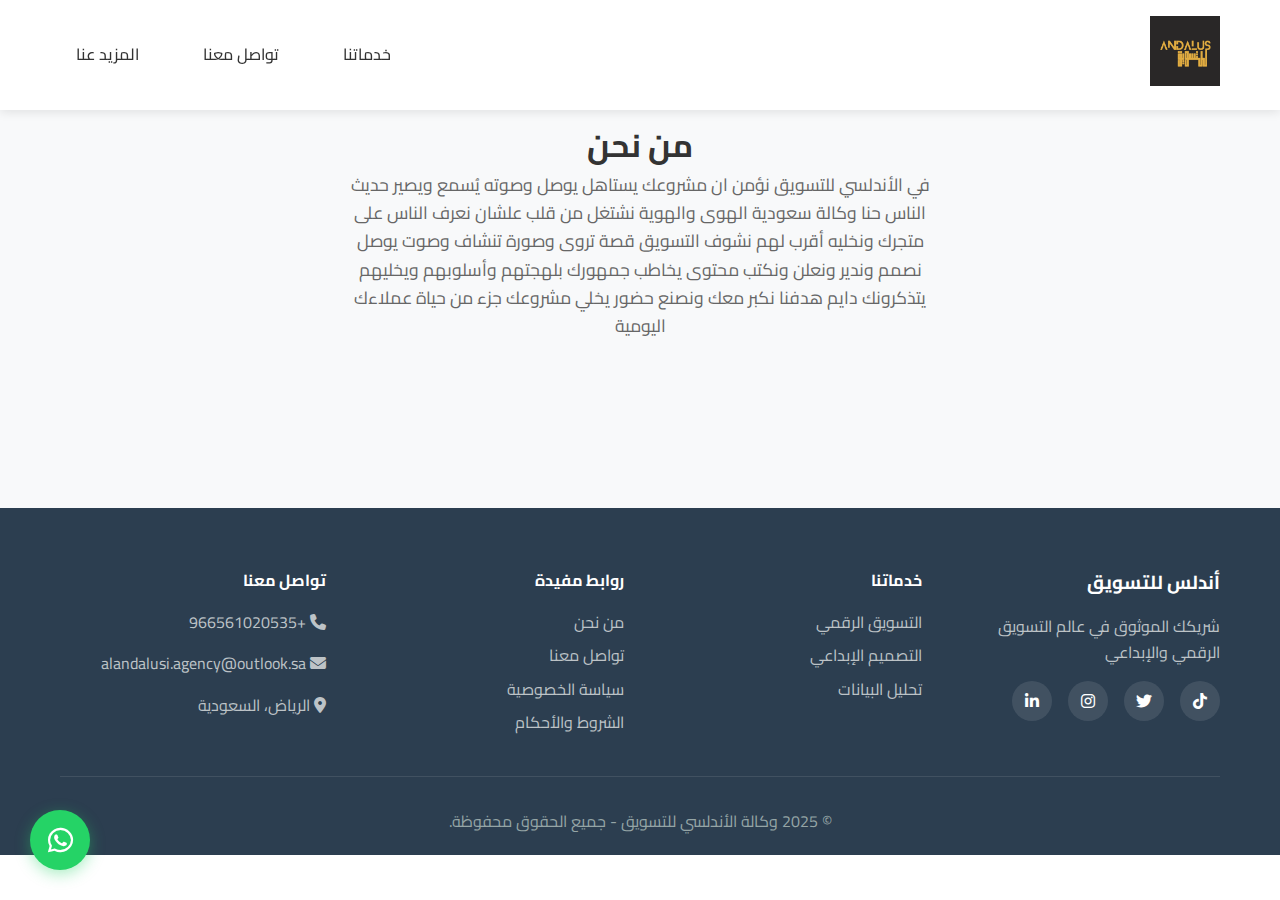
<file: about.html>
<!DOCTYPE html>
<html lang="ar" dir="rtl">
<head>
  <meta charset="UTF-8">
  <meta name="viewport" content="width=device-width, initial-scale=1.0">
  <title>من نحن - وكالة الأندلسي للتسويق</title>
  <link rel="stylesheet" href="https://cdnjs.cloudflare.com/ajax/libs/font-awesome/6.4.0/css/all.min.css">
  <link href="https://fonts.googleapis.com/css2?family=Cairo:wght@300;400;600;700&display=swap" rel="stylesheet">
  <link rel="stylesheet" href="css/style.css">
</head>
<body>

  <!--Developer : 0xSaad/Saad Almalki-->
  <!--Tools : HTML - Pure CSS and some Bootstrap - Vanilla JS -->



  <!-- Header -->
  <header class="header" id="header">
    <div class="container">
      <div class="nav-wrapper">
        <div class="logo">
          <a href="index.html" aria-label="الانتقال إلى الصفحة الرئيسية">
            <img src="images/logo.png" alt="Andalus Marketing" class="logo-img" width="70">
          </a>
        </div>
        <nav class="nav" id="nav">
          <ul>
            <li><a href="index.html#services">خدماتنا</a></li>
            <li><a href="index.html#contact">تواصل معنا</a></li>
            <li><a href="#">المزيد عنا</a></li>
          </ul>
        </nav>
        <button class="menu-toggle" id="menu-toggle" aria-label="فتح القائمة" aria-controls="nav" aria-expanded="false">
          <span></span><span></span><span></span>
        </button>
      </div>
    </div>
  </header>

  <main id="main">
    <!-- About Section -->
    <section class="about" id="about" style="padding:120px 0; background:#f8f9fa;">
      <div class="container">
        <div class="section-header">
          <h1>من نحن</h1>
          <p>في الأندلسي للتسويق نؤمن ان مشروعك يستاهل يوصل وصوته يُسمع ويصير حديث الناس حنا وكالة سعودية الهوى والهوية نشتغل من قلب علشان نعرف الناس على متجرك ونخليه أقرب لهم نشوف التسويق قصة تروى وصورة تنشاف وصوت يوصل نصمم وندير ونعلن ونكتب محتوى يخاطب جمهورك بلهجتهم وأسلوبهم ويخليهم يتذكرونك دايم هدفنا نكبر معك ونصنع حضور يخلي مشروعك جزء من حياة عملاءك اليومية</p>
        </div>
          </div>
    </section>
  </main>

  <!-- Footer -->
  <footer class="footer">
    <div class="container">
      <div class="footer-content">
        <div class="footer-section">
          <h3>أندلس للتسويق</h3>
          <p>شريكك الموثوق في عالم التسويق الرقمي والإبداعي</p>
          <div class="social-links">
            <a href="https://www.tiktok.com/@al_andalusian" class="social-link" aria-label="تيك توك" target="_blank" rel="noopener noreferrer"><i class="fab fa-tiktok"></i></a>
            <a href="https://x.com/alandalusi" class="social-link" aria-label="حساب X" target="_blank" rel="noopener noreferrer"><i class="fab fa-twitter"></i></a>
            <a href="https://www.instagram.com/alandalusi.agency" class="social-link" aria-label="إنستغرام" target="_blank" rel="noopener noreferrer"><i class="fab fa-instagram"></i></a>
            <a href="https://www.linkedin.com/company/%D8%A7%D9%84%D8%A3%D9%86%D8%AF%D9%84%D8%B3%D9%8A-%D9%84%D9%84%D8%AA%D8%B3%D9%88%D9%8A%D9%82" class="social-link" aria-label="لينكدإن" target="_blank" rel="noopener noreferrer"><i class="fab fa-linkedin-in"></i></a>
          </div>
        </div>
        <div class="footer-section">
          <h4>خدماتنا</h4>
          <ul>
            <li><a href="index.html#services">التسويق الرقمي</a></li>
            <li><a href="index.html#services">التصميم الإبداعي</a></li>
            <li><a href="index.html#services">تحليل البيانات</a></li>
          </ul>
        </div>
        <div class="footer-section">
          <h4>روابط مفيدة</h4>
          <ul>
            <li><a href="about.html">من نحن</a></li>
            <li><a href="index.html#contact">تواصل معنا</a></li>
            <li><a href="#">سياسة الخصوصية</a></li>
            <li><a href="#">الشروط والأحكام</a></li>
          </ul>
        </div>
        <div class="footer-section">
          <h4>تواصل معنا</h4>
          <p><i class="fas fa-phone"></i> +966561020535</p>
          <p><i class="fas fa-envelope"></i> alandalusi.agency@outlook.sa</p>
          <p><i class="fas fa-map-marker-alt"></i> الرياض، السعودية</p>
        </div>
      </div>
      <div class="footer-bottom">
        <p>&copy; 2025 وكالة الأندلسي للتسويق - جميع الحقوق محفوظة.</p>
      </div>
    </div>
  </footer>

  <a href="https://wa.me/+966561020535" class="whatsapp-float" target="_blank" rel="noopener noreferrer" aria-label="تواصل عبر واتساب">
    <i class="fab fa-whatsapp"></i>
  </a>

  <script src="js/script.js"></script>
  <script src="favicon.js"></script>
</body>
</html>
</file>
<file: css/style.css>
/* Reset and Base Styles */
* {
    margin: 0;
    padding: 0;
    box-sizing: border-box;
}

html {
    scroll-behavior: smooth;
}

body {
    font-family: 'Cairo', sans-serif;
    line-height: 1.6;
    color: #333;
    background-color: #fff;
}

.container {
    max-width: 1200px;
    margin: 0 auto;
    padding: 0 20px;
}

/* Header */
.header {
    position: fixed;
    top: 0;
    left: 0;
    right: 0;
    background: rgba(255, 255, 255, 0.95);
    backdrop-filter: blur(10px);
    z-index: 1000;
    box-shadow: 0 2px 10px rgba(0, 0, 0, 0.1);
    transition: all 0.3s ease;
}

.nav-wrapper {
    display: flex;
    align-items: center;
    justify-content: space-between;
    padding: 1rem 0;
}

.logo h2 {
    color: #2c5aa0;
    font-weight: 700;
    font-size: 1.5rem;
}

.nav ul {
    display: flex;
    list-style: none;
    gap: 2rem;
}

.nav a {
    text-decoration: none;
    color: #333;
    font-weight: 500;
    padding: 0.5rem 1rem;
    border-radius: 25px;
    transition: all 0.3s ease;
}

.nav a:hover,
.nav a.active {
    color: #2c5aa0;
    background: rgba(44, 90, 160, 0.1);
}

.menu-toggle {
    display: none;
    flex-direction: column;
    background: none;
    border: none;
    cursor: pointer;
    padding: 0.5rem;
}

.menu-toggle span {
    width: 25px;
    height: 3px;
    background: #333;
    margin: 3px 0;
    transition: 0.3s;
    border-radius: 3px;
}

/* Hero Section */
.hero {
    position: relative;
    min-height: 100vh;
    display: flex;
    align-items: center;
    color: #fff;
    text-align: center;
    padding-top: 80px; /* لأن الهيدر ثابت */
    overflow: hidden;  /* لإخفاء طبقات الخلفية خارج الإطار */
    background: none;  /* إزالة التدرّج القديم */
}

/* طبقة تغميق خفيفة فوق الصور لتحسين القراءة */
.hero::after {
    content: "";
    position: absolute;
    inset: 0;
    background: linear-gradient(0deg, rgba(0,0,0,.35), rgba(0,0,0,.25));
    pointer-events: none;
    z-index: 1;
}

/* حاوية الخلفيات */
.hero-bg {
    position: absolute;
    inset: 0;
    z-index: 0;
}

/* كل شريحة */
.hero-bg span {
    position: absolute;
    inset: 0;
    background-position: center;
    background-size: cover;
    background-repeat: no-repeat;
    opacity: 0;
    animation: heroFade 18s infinite ease-in-out;
}

/* عيّن الصور هنا */
.hero-bg span:nth-child(1) { background-image: url("../images/hero1.jpg"); animation-delay: 0s; }
.hero-bg span:nth-child(2) { background-image: url("../images/hero2.jpg"); animation-delay: 6s; }
.hero-bg span:nth-child(3) { background-image: url("../images/hero3.webp"); animation-delay: 12s; }

/* حركة التلاشي: كل صورة تظهر ~6 ثواني ثم تتلاشى */
@keyframes heroFade {
    0%   { opacity: 0; }
    5%   { opacity: 1; }
    30%  { opacity: 1; }
    35%  { opacity: 0; }
    100% { opacity: 0; }
}

/* تأكد أن النص فوق الخلفيات */
.hero .container,
.hero .hero-content { position: relative; z-index: 2; }

.hero-content h1 {
    font-size: 3rem;
    font-weight: 700;
    margin-bottom: 1rem;
    text-shadow: 0 2px 8px rgba(0,0,0,.4);
}

.hero-content p { font-size: 1.2rem; margin-bottom: 2rem; opacity: .95; }

/* بقية الإعلاميات تبقى كما هي، وقلّل أحجام الخطوط في الموبايل إن رغبت */
@media (max-width: 768px) {
  .hero-content h1 { font-size: 2rem; }
  .hero-content p  { font-size: 1rem; }
}

/* Buttons */
.btn {
    display: inline-block;
    padding: 1rem 2rem;
    border-radius: 50px;
    text-decoration: none;
    font-weight: 600;
    transition: all 0.3s ease;
    border: 2px solid transparent;
}

.btn-primary {
    background: #2c5aa0;
    color: white;
    box-shadow: 0 4px 15px rgba(44, 90, 160, 0.3);
}

.btn-primary:hover {
    background: #1e3f73;
    transform: translateY(-2px);
    box-shadow: 0 8px 25px rgba(44, 90, 160, 0.4);
}

.btn-outline {
    background: transparent;
    color: white;
    border-color: white;
}

.btn-outline:hover {
    background: white;
    color: #2c5aa0;
    transform: translateY(-2px);
}

/* Section Headers */
.section-header {
    text-align: center;
    margin-bottom: 3rem;
}

.section-header h2 {
    font-size: 2.5rem;
    font-weight: 700;
    color: #2c5aa0;
    margin-bottom: 1rem;
}

.section-header p {
    font-size: 1.1rem;
    color: #666;
    max-width: 600px;
    margin: 0 auto;
}

/* Services Section */
.services {
    padding: 100px 0;
    background: #f8f9fa;
}

.services-grid {
    display: grid;
    grid-template-columns: repeat(auto-fit, minmax(280px, 1fr));
    gap: 2rem;
}

.service-card {
    background: white;
    padding: 2rem;
    border-radius: 15px;
    text-align: center;
    box-shadow: 0 5px 20px rgba(0, 0, 0, 0.1);
    transition: all 0.3s ease;
}

.service-card:hover {
    transform: translateY(-10px);
    box-shadow: 0 15px 40px rgba(0, 0, 0, 0.15);
}

.service-icon {
    width: 70px;
    height: 70px;
    background: linear-gradient(135deg, #2c5aa0, #667eea);
    border-radius: 50%;
    display: flex;
    align-items: center;
    justify-content: center;
    margin: 0 auto 1.5rem;
    font-size: 1.8rem;
    color: white;
}

.service-card h3 {
    font-size: 1.3rem;
    font-weight: 600;
    color: #2c5aa0;
    margin-bottom: 1rem;
}

.service-card p {
    color: #666;
    line-height: 1.6;
}

/* About Section */
.about {
    padding: 100px 0;
}

.about-content {
    display: grid;
    grid-template-columns: 1fr 1fr;
    gap: 4rem;
    align-items: center;
}

.about-text h2 {
    font-size: 2.5rem;
    font-weight: 700;
    color: #2c5aa0;
    margin-bottom: 1.5rem;
}

.about-text p {
    font-size: 1.1rem;
    color: #666;
    margin-bottom: 2rem;
    line-height: 1.8;
}

.features {
    list-style: none;
}

.features li {
    display: flex;
    align-items: center;
    margin-bottom: 1rem;
    gap: 1rem;
}

.features i {
    color: #27ae60;
    font-size: 1.2rem;
}

.about-image {
    border-radius: 15px;
    overflow: hidden;
    box-shadow: 0 15px 35px rgba(0, 0, 0, 0.1);
}

.about-image img {
    width: 100%;
    height: 400px;
    object-fit: cover;
}

/* Contact Section */
.contact {
    padding: 100px 0;
    background: #f8f9fa;
}

.contact-content {
    display: grid;
    grid-template-columns: 1fr 1fr;
    gap: 4rem;
}

.contact-item {
    display: flex;
    align-items: flex-start;
    margin-bottom: 2rem;
    gap: 1rem;
}

.contact-item i {
    width: 50px;
    height: 50px;
    background: linear-gradient(135deg, #2c5aa0, #667eea);
    border-radius: 50%;
    display: flex;
    align-items: center;
    justify-content: center;
    color: white;
    font-size: 1.2rem;
    flex-shrink: 0;
}

.contact-item h4 {
    font-weight: 600;
    color: #2c5aa0;
    margin-bottom: 0.5rem;
}

.contact-item p {
    color: #666;
    margin: 0;
}

.contact-form {
    background: white;
    padding: 2rem;
    border-radius: 15px;
    box-shadow: 0 10px 30px rgba(0, 0, 0, 0.1);
}

.form-group {
    margin-bottom: 1.5rem;
}

.form-group input,
.form-group textarea {
    width: 100%;
    padding: 1rem;
    border: 2px solid #e9ecef;
    border-radius: 10px;
    font-family: inherit;
    font-size: 1rem;
    transition: all 0.3s ease;
}

.form-group input:focus,
.form-group textarea:focus {
    outline: none;
    border-color: #2c5aa0;
    box-shadow: 0 0 0 3px rgba(44, 90, 160, 0.1);
}

.contact-form .btn {
    width: 100%;
    cursor: pointer;
    border: none;
    font-family: inherit;
}

/* Footer */
.footer {
    background: #2c3e50;
    color: white;
    padding: 60px 0 20px;
}

.footer-content {
    display: grid;
    grid-template-columns: repeat(auto-fit, minmax(250px, 1fr));
    gap: 2rem;
    margin-bottom: 2rem;
}

.footer-section h3,
.footer-section h4 {
    margin-bottom: 1rem;
    color: #fff;
}

.footer-section p {
    color: #bdc3c7;
    line-height: 1.6;
    margin-bottom: 1rem;
}

.footer-section ul {
    list-style: none;
}

.footer-section ul li {
    margin-bottom: 0.5rem;
}

.footer-section ul li a {
    color: #bdc3c7;
    text-decoration: none;
    transition: color 0.3s ease;
}

.footer-section ul li a:hover {
    color: #3498db;
}

.social-links {
    display: flex;
    gap: 1rem;
    margin-top: 1rem;
}

.social-link {
    display: flex;
    align-items: center;
    justify-content: center;
    width: 40px;
    height: 40px;
    background: rgba(255, 255, 255, 0.1);
    border-radius: 50%;
    color: white;
    text-decoration: none;
    transition: all 0.3s ease;
}

.social-link:hover {
    background: #3498db;
    transform: translateY(-2px);
}

.footer-bottom {
    border-top: 1px solid rgba(255, 255, 255, 0.1);
    padding-top: 2rem;
    text-align: center;
}

.footer-bottom p {
    color: #95a5a6;
    margin: 0;
}

/* WhatsApp Float Button */
.whatsapp-float {
    position: fixed;
    bottom: 30px;
    left: 30px;
    width: 60px;
    height: 60px;
    background: #25d366;
    border-radius: 50%;
    display: flex;
    align-items: center;
    justify-content: center;
    color: white;
    font-size: 1.8rem;
    text-decoration: none;
    box-shadow: 0 4px 15px rgba(37, 211, 102, 0.4);
    z-index: 1000;
    transition: all 0.3s ease;
    animation: pulse 2s infinite;
}

.whatsapp-float:hover {
    transform: scale(1.1);
    box-shadow: 0 6px 20px rgba(37, 211, 102, 0.6);
}

@keyframes pulse {
    0% {
        transform: scale(1);
    }
    50% {
        transform: scale(1.05);
    }
    100% {
        transform: scale(1);
    }
}

/* Responsive Design */
@media (max-width: 768px) {
    .container {
        padding: 0 15px;
    }

    .menu-toggle {
        display: flex;
    }

    .nav {
        position: absolute;
        top: 100%;
        left: 0;
        right: 0;
        background: white;
        box-shadow: 0 5px 15px rgba(0, 0, 0, 0.1);
        transform: translateY(-100%);
        opacity: 0;
        visibility: hidden;
        transition: all 0.3s ease;
    }

    .nav.active {
        transform: translateY(0);
        opacity: 1;
        visibility: visible;
    }

    .nav ul {
        flex-direction: column;
        padding: 1rem;
        gap: 0.5rem;
    }

    .hero-content h1 {
        font-size: 2rem;
    }

    .hero-content p {
        font-size: 1rem;
    }

    .hero-buttons {
        flex-direction: column;
        align-items: center;
    }

    .section-header h2 {
        font-size: 2rem;
    }

    .services-grid {
        grid-template-columns: 1fr;
    }

    .about-content {
        grid-template-columns: 1fr;
        gap: 2rem;
    }

    .about-image {
        order: -1;
    }

    .contact-content {
        grid-template-columns: 1fr;
        gap: 2rem;
    }

    .footer-content {
        grid-template-columns: 1fr;
        text-align: center;
    }

    .whatsapp-float {
        bottom: 20px;
        left: 20px;
        width: 50px;
        height: 50px;
        font-size: 1.5rem;
    }
}

@media (max-width: 480px) {
    .hero-content h1 {
        font-size: 1.8rem;
    }

    .btn {
        padding: 0.8rem 1.5rem;
        font-size: 0.9rem;
    }

    .service-card {
        padding: 1.5rem;
    }

    .contact-form {
        padding: 1.5rem;
    }
    .logo-img {
    width: 12px; 
    height: auto;
    display: block;
}
@media (max-width: 768px) {
  .logo-img {
    height: 64px;
    width: 64px;
  }
}

}
</file>
